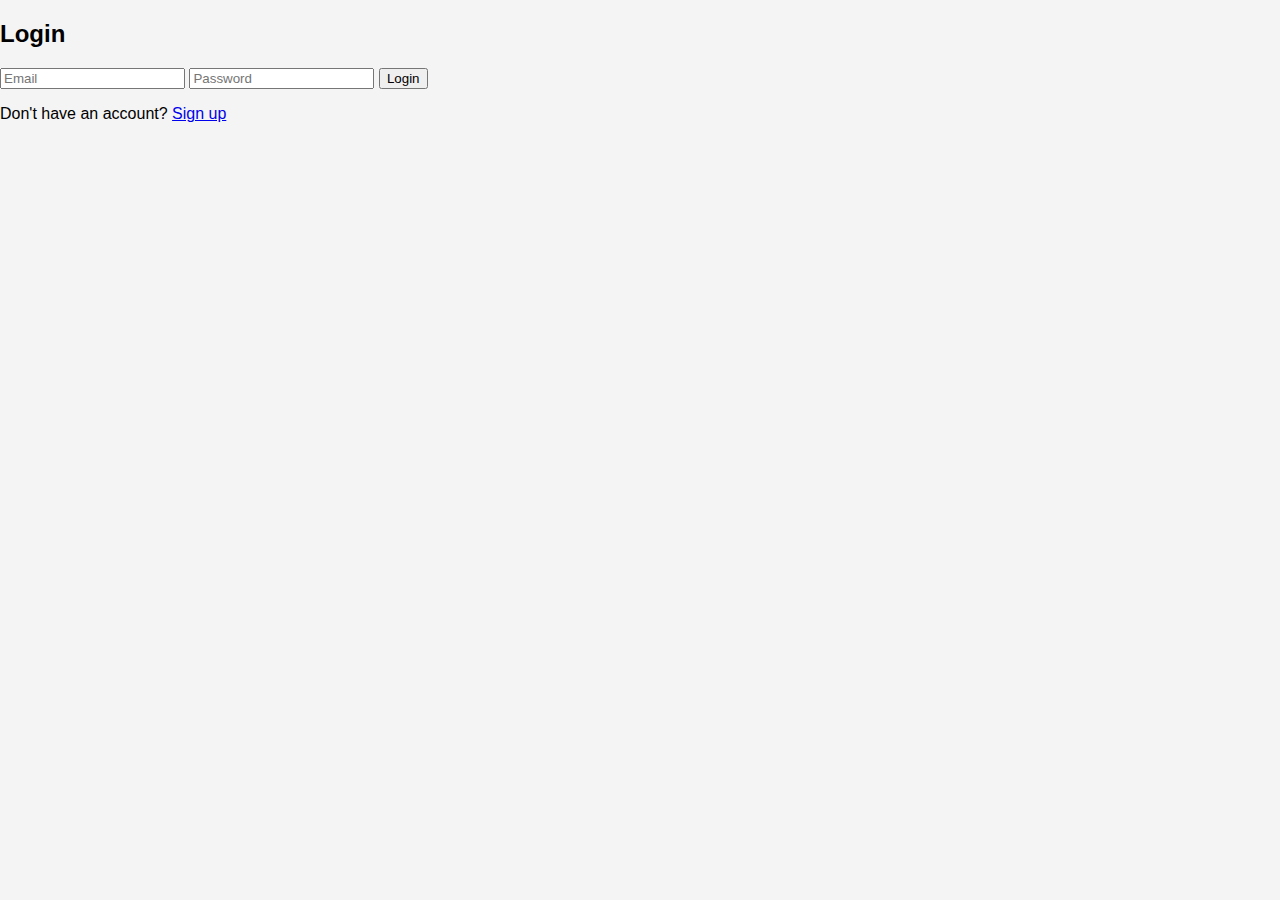
<file: login.html>
<!DOCTYPE html>
<html lang="en">
<head>
  <meta charset="UTF-8" />
  <title>Login to GlobeTune</title>
  <link rel="stylesheet" href="style.css" />
</head>
<body>
  <div class="login-container">
    <h2>Login</h2>
    <input type="text" placeholder="Email" id="email" />
    <input type="password" placeholder="Password" id="password" />
    <button onclick="login()">Login</button>
    <p>Don't have an account? <a href="#">Sign up</a></p>
  </div>
</body>
</html>
</file>
<file: style.css>
body {
  font-family: Arial, sans-serif;
  background: #f4f4f4;
  margin: 0;
  padding: 0;
}
header {
  background: #333;
  color: white;
  padding: 1em;
  display: flex;
  justify-content: space-between;
  align-items: center;
}
nav input {
  padding: 5px;
}
main {
  padding: 20px;
}
.continent-buttons button {
  margin: 5px;
  padding: 10px;
}
#music-list {
  margin-top: 20px;
}
.music-card {
  background: white;
  padding: 10px;
  margin: 10px 0;
  box-shadow: 0 0 5px rgba(0,0,0,0.2);
}
</file>
